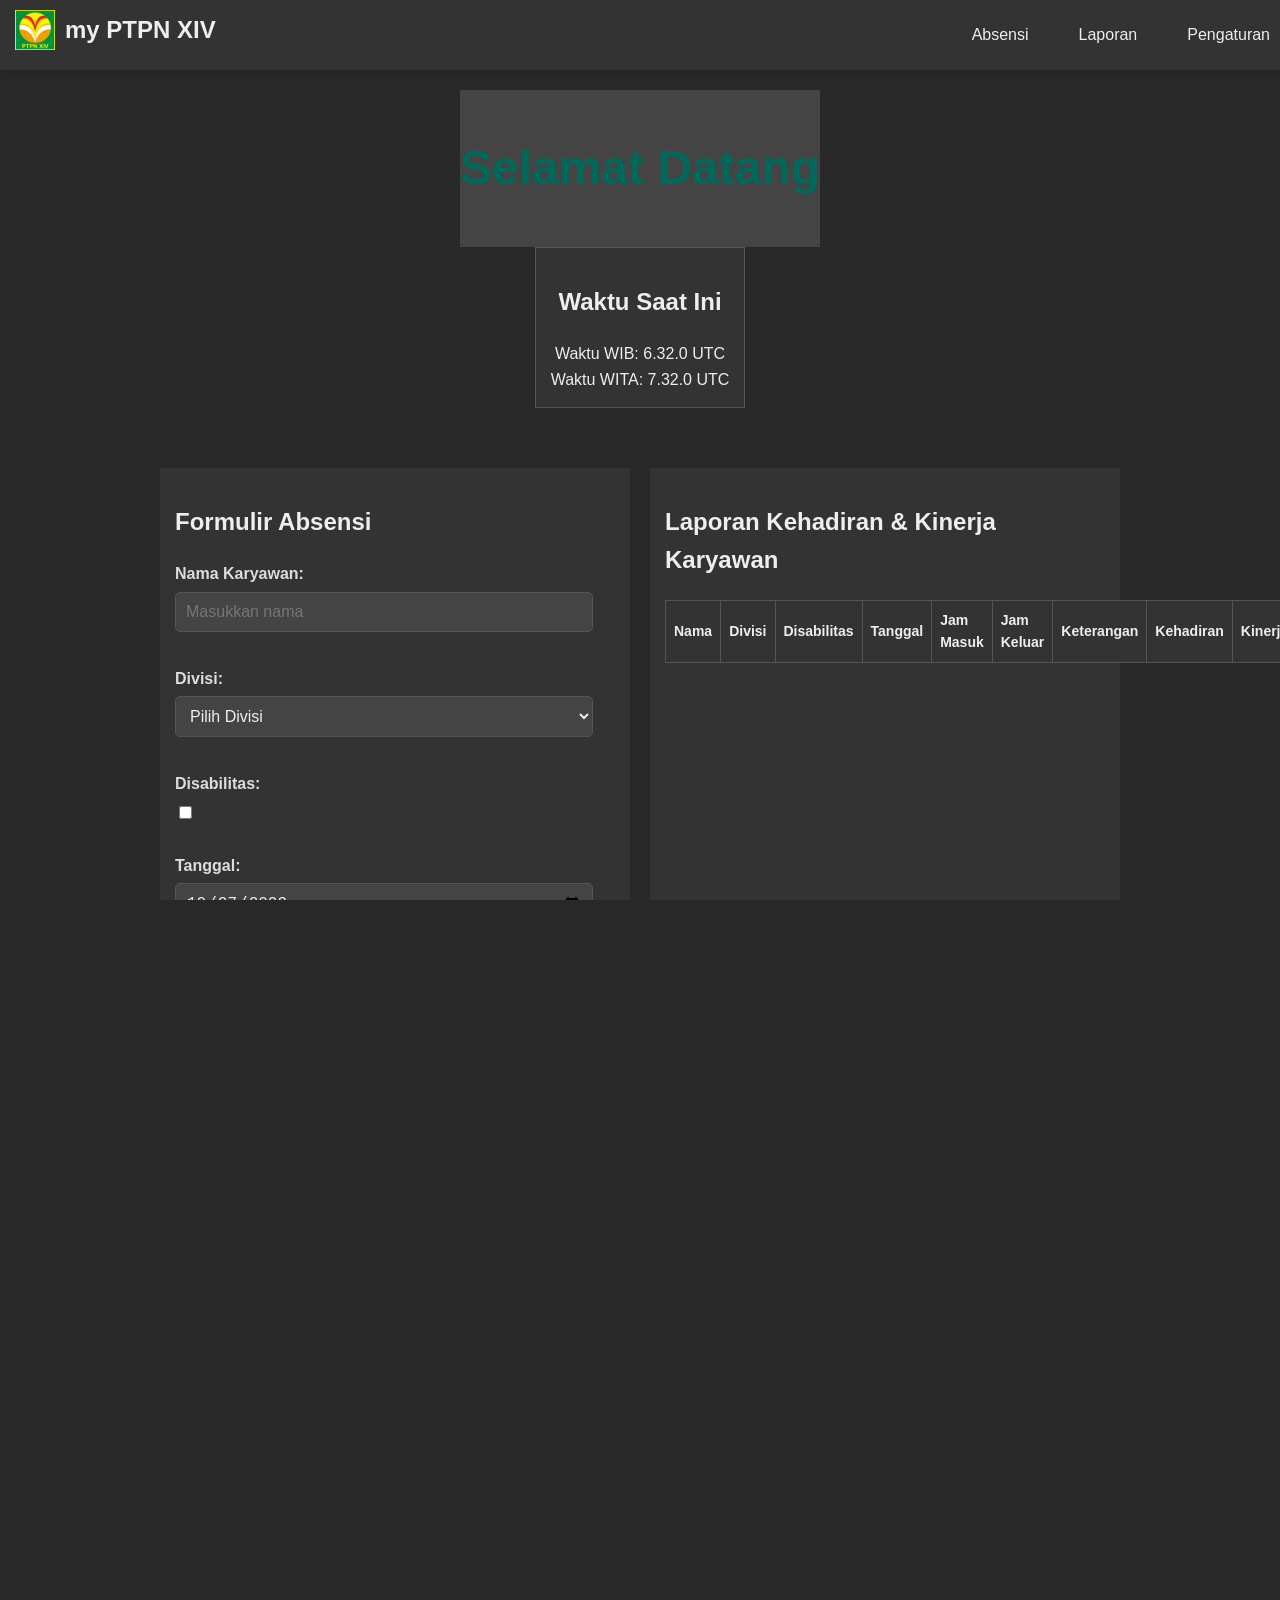
<file: docs/Halaman.html>
<!DOCTYPE html>
<html lang="id">
<head>
    <meta charset="UTF-8">
    <meta name="viewport" content="width=device-width, initial-scale=1.0">
    <title>Aplikasi Absensi Karyawan - Simulasi</title>
    <link rel="stylesheet" href="style.css">
</head>
<body>
    <div class="container">
        <header class="main-header">
            <div class="logo-company">
                <img src="logo.jpg" alt="Logo Perusahaan" class="logo">
                <span class="company-name">my PTPN XIV</span>
            </div>
            <button id="menu-toggle" class="menu-burger">☰</button>
            <ul class="menu-nav">
                <li><a href="#absensi">Absensi</a></li>
                <li><a href="#laporan">Laporan</a></li>
                <li><a href="#">Pengaturan</a></li>
            </ul>
        </header>

        <main class="main-content">
            <div class="center-content">
                <section class="greeting-section">
                    <h1 class="greeting">
                        <span class="selamat">Selamat</span>
                        <span class="datang">Datang</span>
                    </h1>
                </section>
                <section class="clock-section">
                    <h2>Waktu Saat Ini</h2>
                    <div id="clock-wib">Waktu WIB: <span></span></div>
                    <div id="clock-wita">Waktu WITA: <span></span></div>
                </section>
            </div>

            <div class="column-container">
                <section class="column form-section" id="absensi">
                    <h2>Formulir Absensi</h2>
                    <form id="absensi-form">
                        <label for="nama">Nama Karyawan:</label>
                        <input type="text" id="nama" name="nama" placeholder="Masukkan nama" required><br><br>

                        <label for="divisi">Divisi:</label>
                        <select id="divisi" name="divisi" required>
                            <option value="">Pilih Divisi</option>
                            <option value="sopir">Sopir</option>
                            <option value="keamanan">Keamanan</option>
                            <option value="satpam">Satpam</option>
                            <option value="lapangan">Lapangan</option>
                            <option value="kantor">Kantor</option>
                            <option value="hrd">HRD/SDM</option>
                            <option value="manajemen">Manajemen</option>
                        </select><br><br>

                        <label for="disabilitas">Disabilitas:</label>
                        <input type="checkbox" id="disabilitas" name="disabilitas"><br><br>

                        <label for="tanggal">Tanggal:</label>
                        <input type="date" id="tanggal" name="tanggal" value="2023-10-27" required><br><br>

                        <label for="jam_masuk">Jam Masuk:</label>
                        <input type="time" id="jam_masuk" name="jam_masuk" required><br><br>

                        <label for="jam_keluar">Jam Keluar:</label>
                        <input type="time" id="jam_keluar" name="jam_keluar" required><br><br>

                        <label for="keterangan">Keterangan:</label>
                        <textarea id="keterangan" name="keterangan" rows="4" cols="50" placeholder="Masukkan keterangan (jika ada halangan/tidak masuk)"></textarea><br><br>

                        <button type="submit">Submit</button>
                    </form>

                    <h2>Izin Darurat</h2>
                    <form id="izin-darurat-form">
                        <label for="password-izin">Password:</label>
                        <input type="password" id="password-izin" required><br><br>
                        <label for="keterangan-izin">Keterangan Izin Darurat:</label>
                        <textarea id="keterangan-izin" rows="4" cols="50" placeholder="Alasan izin darurat (misal: sakit, keluarga sakit, dll.)" required></textarea><br><br>
                        <button type="submit">Kirim Izin Darurat</button>
                    </form>
                </section>
                <section class="column summary-section" id="laporan">
                    <h2>Laporan Kehadiran & Kinerja Karyawan</h2>
                    <div id="absensi-summary">
                        <table id="summary-table">
                            <thead>
                                <tr>
                                    <th>Nama</th>
                                    <th>Divisi</th>
                                    <th>Disabilitas</th>
                                    <th>Tanggal</th>
                                    <th>Jam Masuk</th>
                                    <th>Jam Keluar</th>
                                    <th>Keterangan</th>
                                    <th>Kehadiran</th>
                                    <th>Kinerja</th>
                                </tr>
                            </thead>
                            <tbody></tbody>
                        </table>
                    </div>
                </section>
            </div>
        </main>

        <footer class="main-footer">
            <p>Dibuat oleh Abdul Siraji &copy; 2022-2024</p>
        </footer>
    </div>
    <script src="script.js"></script>
</body>
</html>
</file>
<file: docs/style.css>
/* Gaya umum */
body, html {
    font-family: 'Arial', sans-serif;
    margin: 0;
    padding: 0;
    background-color: #282828;
    line-height: 1.6;
    transition: background-color 0.3s ease;
    height: 100%;
    width: 100%;
    overflow-x: hidden; /* Prevent horizontal scroll on body */
    box-sizing: border-box;
    display: flex;
    flex-direction: column;
    min-height: 100vh;
    color: #eee;
}

.container {
    flex: 1;
    max-width: 960px;
    margin: 20px auto;
    padding: 10px;
    width: 100%;
    display: flex;
    flex-direction: column;
}

/* Gaya header - Fixed Header */
header {
    background-color: #333;
    color: #eee;
    padding: 10px 15px;
    position: fixed; /* Make header fixed */
    top: 0;
    left: 0;
    width: 100%;
    z-index: 1000; /* Ensure header is on top */
    display: flex;
    justify-content: space-between;
    align-items: center;
    box-shadow: 0 2px 5px rgba(0, 0, 0, 0.1);
}

.logo-company {
    display: flex;
    align-items: center;
    margin-bottom: 10px;
}

.logo {
    width: 40px;
    height: 40px;
    margin-right: 10px;
}

.company-name {
    font-size: 24px;
    font-weight: bold;
}

/* Gaya untuk menu navigasi */
.menu-burger {
    font-size: 24px;
    cursor: pointer;
    background-color: transparent;
    border: none;
    color: #eee;
    transition: transform 0.3s ease-in-out;
    display: none;
}

.menu-burger.active {
    transform: rotate(90deg);
}

.menu-nav {
    list-style: none;
    margin: 0;
    padding: 0;
    display: flex;
    flex-direction: row;
    position: relative;
    background-color: transparent;
    align-items: center;
}

.menu-nav li {
    margin: 0 10px;
}

.menu-nav a {
    display: block;
    padding: 10px 15px;
    color: #eee;
    text-decoration: none;
    transition: background-color 0.3s ease;
    background-color: #333;
    border-radius: 5px;
}

.menu-nav a:hover {
    background-color: #555;
}

/* Gaya untuk main content */
main {
    padding-top: 60px; /* Add padding top to compensate for fixed header height */
    flex: 1;
    display: flex;
    flex-direction: column;
    gap: 20px;
}

.main-content {
    display: flex;
    flex-direction: column;
}

.center-content {
    display: flex;
    justify-content: center;
    align-items: center;
    flex-direction: column;
    margin-bottom: 20px;
}

.greeting-section {
    text-align: center;
    padding: 40px 0;
    background-color: #444;
    color: #eee;
    flex: 1;
    display: flex;
    justify-content: center;
    align-items: center;
}

.greeting {
    font-size: 3em;
    font-weight: bold;
    color: #00695c;
    margin: 0;
}

.column-container {
    display: flex;
    flex-wrap: wrap;
    gap: 20px;
}

.column-wrapper {
    display: flex;
    flex-direction: column;
    width: 100%;
    box-sizing: border-box;
}

.column {
    box-sizing: border-box;
    min-height: 200px;
    color: #eee;
}

.clock-section {
    text-align: center;
    padding: 15px;
    background-color: #333;
    border: 1px solid #555;
    border-radius: 5px;
    color: #eee;
    margin-bottom: 20px;
}

.wib-clock, .wita-clock {
    width: 100%;
}

/* Gaya untuk section spesifik */
.clock-section, .form-section, .summary-section {
    border-radius: 0;
    box-shadow: none;
    background-color: #333;
    padding: 15px;
}

/* Gaya untuk formulir */
label {
    display: block;
    margin-bottom: 5px;
    font-weight: bold;
    color: #ddd;
}

input[type="text"], input[type="date"], input[type="time"], select, textarea {
    width: calc(100% - 22px);
    padding: 10px;
    margin-bottom: 8px;
    border: 1px solid #555;
    border-radius: 5px;
    box-sizing: border-box;
    font-size: 16px;
    background-color: #444;
    color: #eee;
    transition: border-color 0.3s ease;
}

input:focus, select:focus, textarea:focus {
    border-color: #00695c;
    outline: none;
    box-shadow: 0 0 5px rgba(0, 105, 92, 0.5);
}

/* Gaya untuk tombol simpan */
button[type="submit"] {
    background-color: #f44336;
    color: white;
    padding: 10px 20px;
    border: none;
    border-radius: 5px;
    cursor: pointer;
    transition: background-color 0.3s ease, transform 0.2s ease;
    font-size: 16px;
}

button[type="submit"]:hover {
    background-color: #e53935;
}

button[type="submit"]:active {
    background-color: #4CAF50;
    transform: scale(0.95);
}

/* Gaya tabel - Horizontal Scrolling */
table {
    width: 100%;
    border-collapse: collapse;
    border: 1px solid #555;
    margin-top: 15px;
    background-color: #444;
    overflow-x: auto; /* Enable horizontal scrolling */
}

th, td {
    border: 1px solid #555;
    padding: 8px;
    text-align: left;
    font-size: 14px;
    color: #eee;
}

th {
    background-color: #333;
    font-weight: bold;
}

/* Gaya footer */
footer {
    background-color: #333;
    color: #eee;
    padding: 10px;
    text-align: center;
    margin-top: 15px;
}

/* Media Queries */
@media (max-width: 767px) {
    .menu-burger {
        display: block;
    }
    .menu-nav {
        display: none;
        position: fixed;
        top: 60px;
        left: 0;
        width: 100%;
        flex-direction: column;
        transform: translateY(-100%);
        transition: transform 0.3s ease-in-out;
    }
    .menu-nav.active {
        transform: translateY(0);
    }
    .container {
        max-width: 95%;
    }
    .logo {
        width: 30px;
        height: 30px;
        margin-right: 5px;
    }
    .company-name {
        font-size: 16px;
    }
    main {
        flex-direction: column;
    }
    .column {
        width: 100%;
    }
    .column-container {
        flex-direction: column;
    }
    .column-wrapper {
        flex-direction: column;
    }
}

@media (min-width: 768px) {
    .menu-burger {
        display: none;
    }
    .menu-nav {
        display: flex;
    }
    .column-container {
        flex-direction: row;
    }
    .column {
        width: calc(50% - 10px);
    }
    .column-wrapper {
        width: calc(50% - 10px);
    }
    .column.left-column {
        width: 30%;
    }
    .column.right-column {
        width: 70%;
    }
    .wib-clock, .wita-clock {
        width: 100%;
    }
}
</file>
